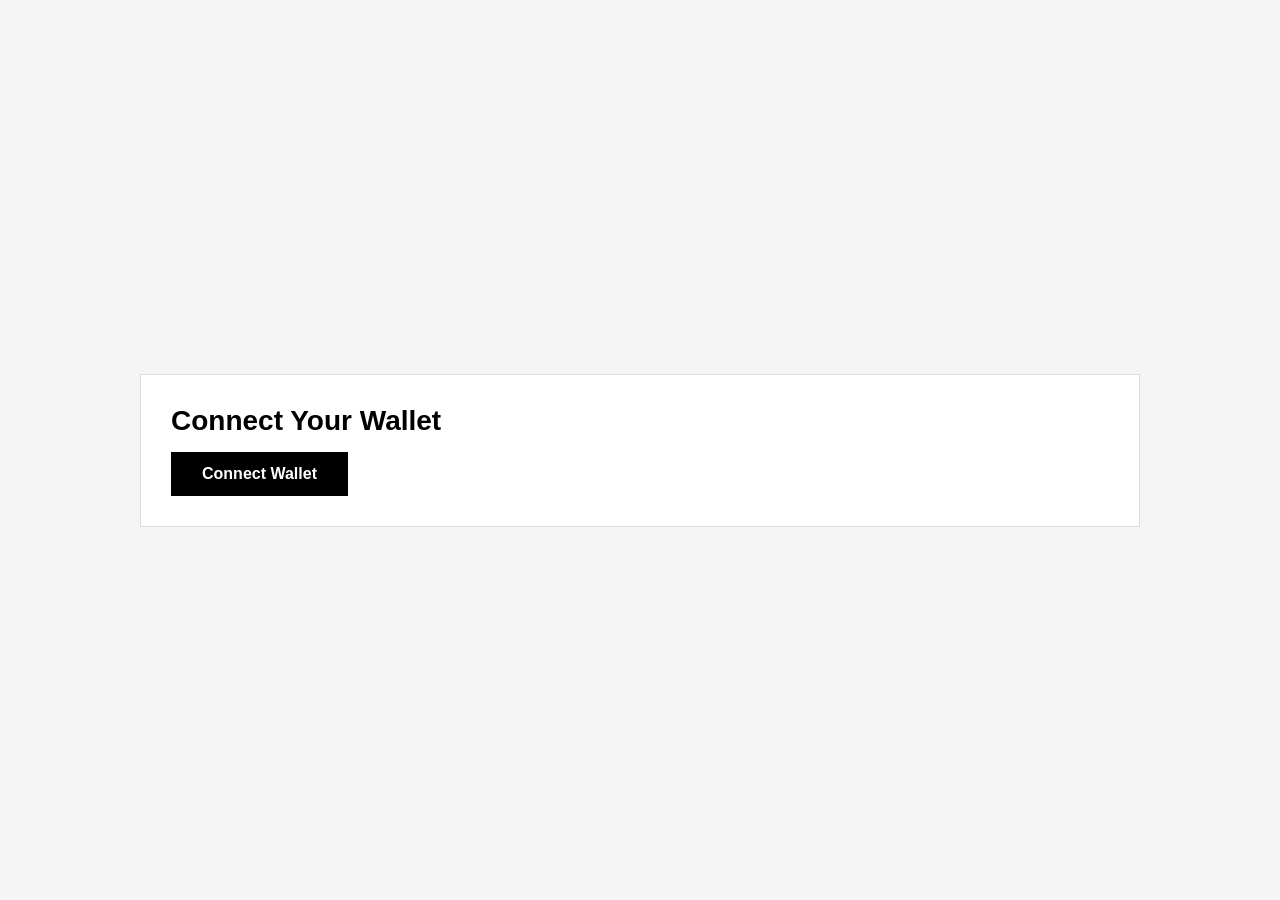
<file: week3/index.html>
<!DOCTYPE html>
<html lang="en">
<head>
    <meta charset="UTF-8">
    <meta name="viewport" content="width=device-width, initial-scale=1.0">
    <title>AMM Token Swap</title>
    <link rel="stylesheet" href="AmmInterface.css">
</head>
<body>
    <div id="app">
        <div id="connect-page" class="page">
            <div class="card">
                <h1 class="title">Connect Your Wallet</h1>
                <button id="connect-btn" class="button">Connect Wallet</button>
            </div>
        </div>

        <div id="attendance-page" class="page hidden">
            <div class="card">
                <h1 class="title">Attendance Check</h1>
                <p id="address-display" class="address"></p>
                <div class="question">
                    <h2 class="question-text">Did you attend class today?</h2>
                    <button id="mint-btn" class="button yes-button">Yes</button>
                </div>
                <p id="attendance-message" class="message hidden"></p>
            </div>
        </div>

        <div id="swap-page" class="page hidden">
            <div class="card">
                <h1 class="title">Token Swap</h1>
                <p id="swap-address-display" class="address"></p>
                
                <div class="balances">
                    <div class="balance-item">
                        <span>StudyPoint Balance:</span>
                        <span id="sp-balance" class="balance-value">0 SP</span>
                    </div>
                    <div class="balance-item">
                        <span>CanteenToken Balance:</span>
                        <span id="ct-balance" class="balance-value">0 CT</span>
                    </div>
                </div>

                <div class="section">
                    <h3 class="section-title">Approve Tokens</h3>
                    <input 
                        type="text" 
                        id="approve-input" 
                        placeholder="Amount to approve"
                        class="input"
                    />
                    <button id="approve-btn" class="button">Approve</button>
                </div>

                <div class="section">
                    <h3 class="section-title">Swap SP for CT</h3>
                    <input 
                        type="text" 
                        id="swap-input" 
                        placeholder="Amount of SP to swap"
                        class="input"
                    />
                    <div class="output-box">
                        <span>You will receive:</span>
                        <span id="output-amount" class="output-value">0 CT</span>
                    </div>
                    <button id="swap-btn" class="button">Swap</button>
                </div>

                <p id="swap-message" class="message hidden"></p>

                <button id="refresh-btn" class="button refresh-button">Refresh Balances</button>
            </div>
        </div>
    </div>

    <script type="module" src="frontendAmm.js"></script>
</body>
</html>
</file>
<file: week3/AmmInterface.css>
* {
    margin: 0;
    padding: 0;
    box-sizing: border-box;
}

body {
    font-family: Arial, sans-serif;
    background-color: #f5f5f5;
    min-height: 100vh;
}

.page {
    min-height: 100vh;
    display: flex;
    align-items: center;
    justify-content: center;
    padding: 20px;
}

.hidden {
    display: none !important;
}

.card {
    background: white;
    border: 1px solid #ddd;
    padding: 30px;
    width: 100%;
    max-width: 1000px;
}

.title {
    font-size: 28px;
    font-weight: bold;
    margin-bottom: 15px;
    color: #000;
}

.address {
    font-size: 14px;
    color: #666;
    margin-bottom: 30px;
}

.question {
    margin-top: 30px;
}

.question-text {
    font-size: 20px;
    margin-bottom: 20px;
    color: #333;
}

.button {
    padding: 12px 30px;
    font-size: 16px;
    font-weight: 600;
    border: 1px solid #000;
    background: #000;
    color: white;
    cursor: pointer;
    transition: all 0.3s;
}

.button:hover {
    background: #333;
}

.button:disabled {
    opacity: 0.5;
    cursor: not-allowed;
}

.yes-button {
    background: #000;
    font-size: 18px;
    padding: 15px 40px;
}

.balances {
    background: #f9f9f9;
    padding: 20px;
    margin-bottom: 30px;
    display: flex;
    gap: 40px;
    border: 1px solid #ddd;
}

.balance-item {
    display: flex;
    flex-direction: column;
    gap: 8px;
    font-size: 16px;
    color: #333;
}

.balance-value {
    font-weight: bold;
    color: #000;
    font-size: 18px;
}

.section {
    margin-bottom: 30px;
    display: flex;
    align-items: center;
    gap: 15px;
}

.section-title {
    font-size: 16px;
    font-weight: 600;
    color: #333;
    min-width: 150px;
}

.input {
    flex: 1;
    padding: 10px;
    font-size: 16px;
    border: 1px solid #ccc;
    background: white;
}

.input:focus {
    outline: none;
    border-color: #000;
}

.output-box {
    display: flex;
    align-items: center;
    gap: 15px;
    background: #f9f9f9;
    padding: 10px 15px;
    border: 1px solid #ddd;
    font-size: 16px;
    flex: 1;
}

.output-value {
    font-weight: bold;
    color: #000;
}

.message {
    padding: 12px;
    background: #e8e8e8;
    color: #333;
    font-size: 14px;
    border: 1px solid #ccc;
    margin-top: 20px;
}

.refresh-button {
    background: #666;
    margin-top: 20px;
}

.refresh-button:hover {
    background: #555;
}
</file>
